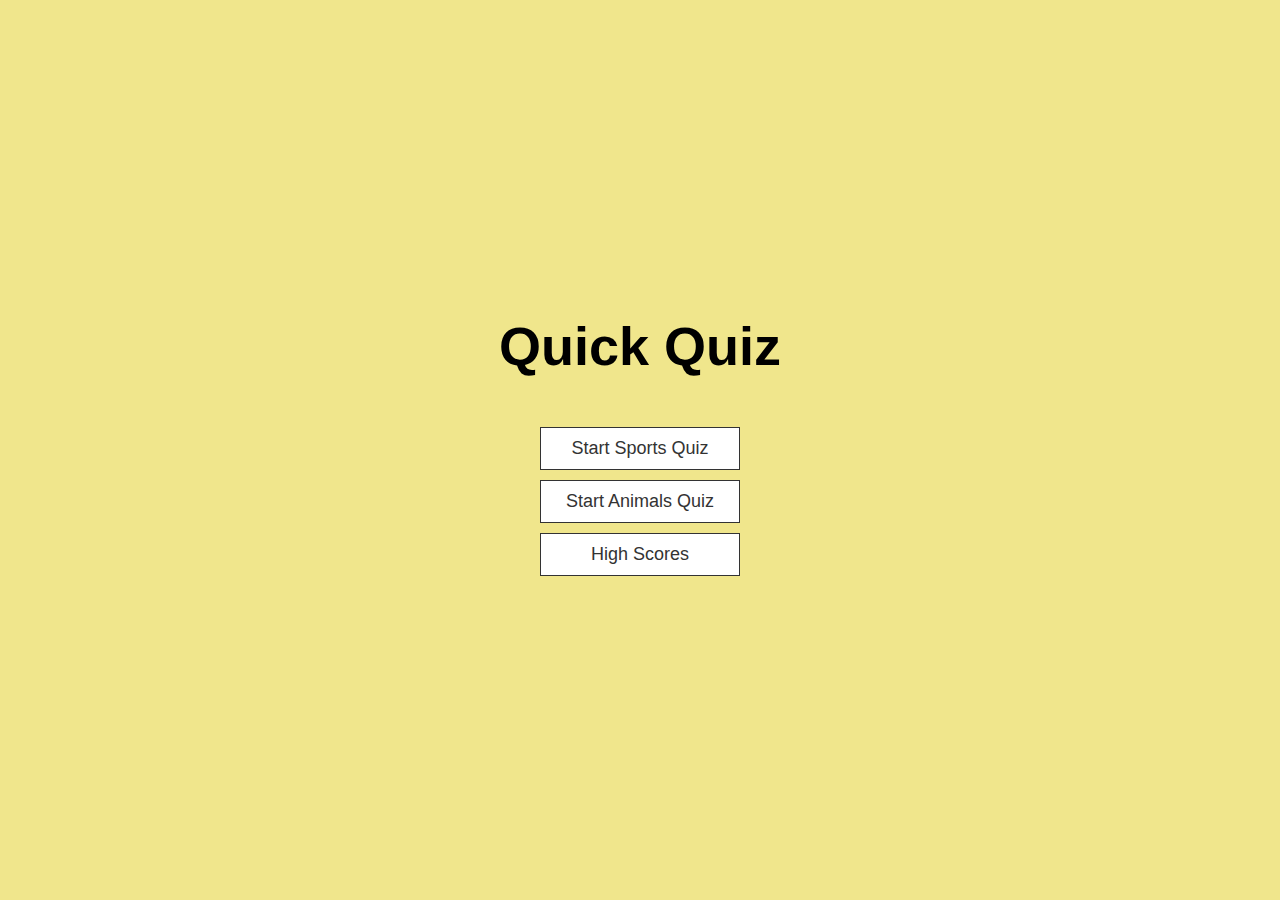
<file: index.html>
<!DOCTYPE html>
<html lang="en">
<head>
  <meta charset="UTF-8">
  <meta name="viewport" content="width=device-width, initial-scale=1.0">
  <title>Quiz App</title>
  <link rel="stylesheet" href="app.css">
</head>
<body>
  <div class="container">
  <div id="home" class="flex-center flex-column">
  <h1>Quick Quiz</h1>
  <a class="btn" href="/game.html?quiz=sports">Start Sports Quiz</a>
  <a class="btn" href="/game.html?quiz=animals">Start Animals Quiz</a>
  <a class="btn" href="/highscore.html">High Scores</a>
    </div>
  </div>
 </body>
</html>
</file>
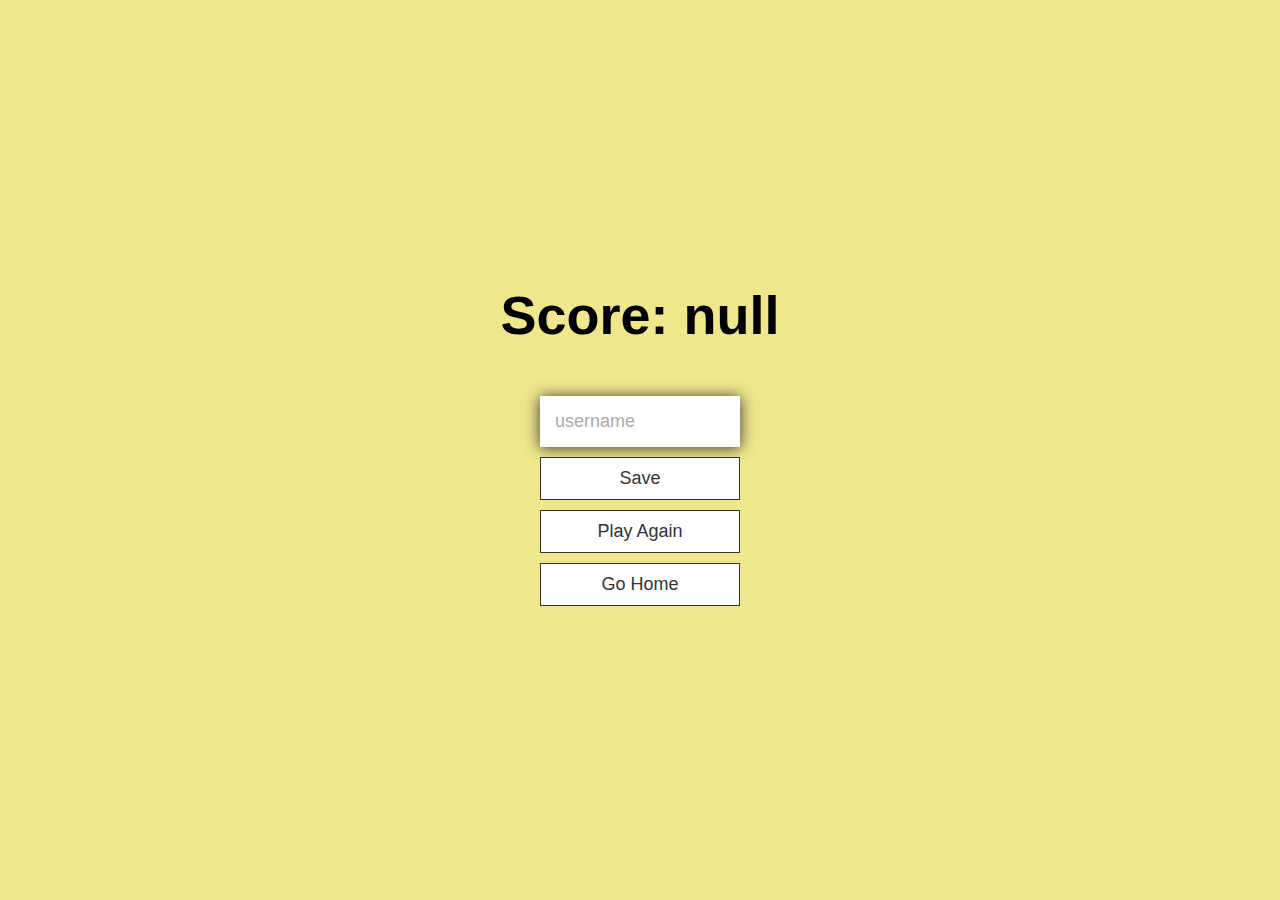
<file: avslut.html>
<!DOCTYPE html>
<html lang="en">
<head>
  <meta charset="UTF-8">
  <meta name="viewport" content="width=device-width, initial-scale=1.0">
  <title>Congrats!</title>
  <link rel="stylesheet" href="app.css">
</head>
<body>
  <div class="container">
    <div id="end" class="flex-center flex-column">
      <h1 id="finalScore"></h1>
      <form id="saveScoreForm">
        <input
        type="text"
        name="username"
        id="username"
        placeholder="username"
        />
        <button type="submit"
        class="btn"
        id="saveScoreBtn"
        onclick="saveHighScore(event)"
        disabled
        >
        Save
        </button>
      </form>
      <a class="btn" href="/game.html">Play Again</a>
      <a class="btn" href="/">Go Home</a>
    </div>
  </div>
  <script src="/end.js"></script>
</body>
</html>
</file>
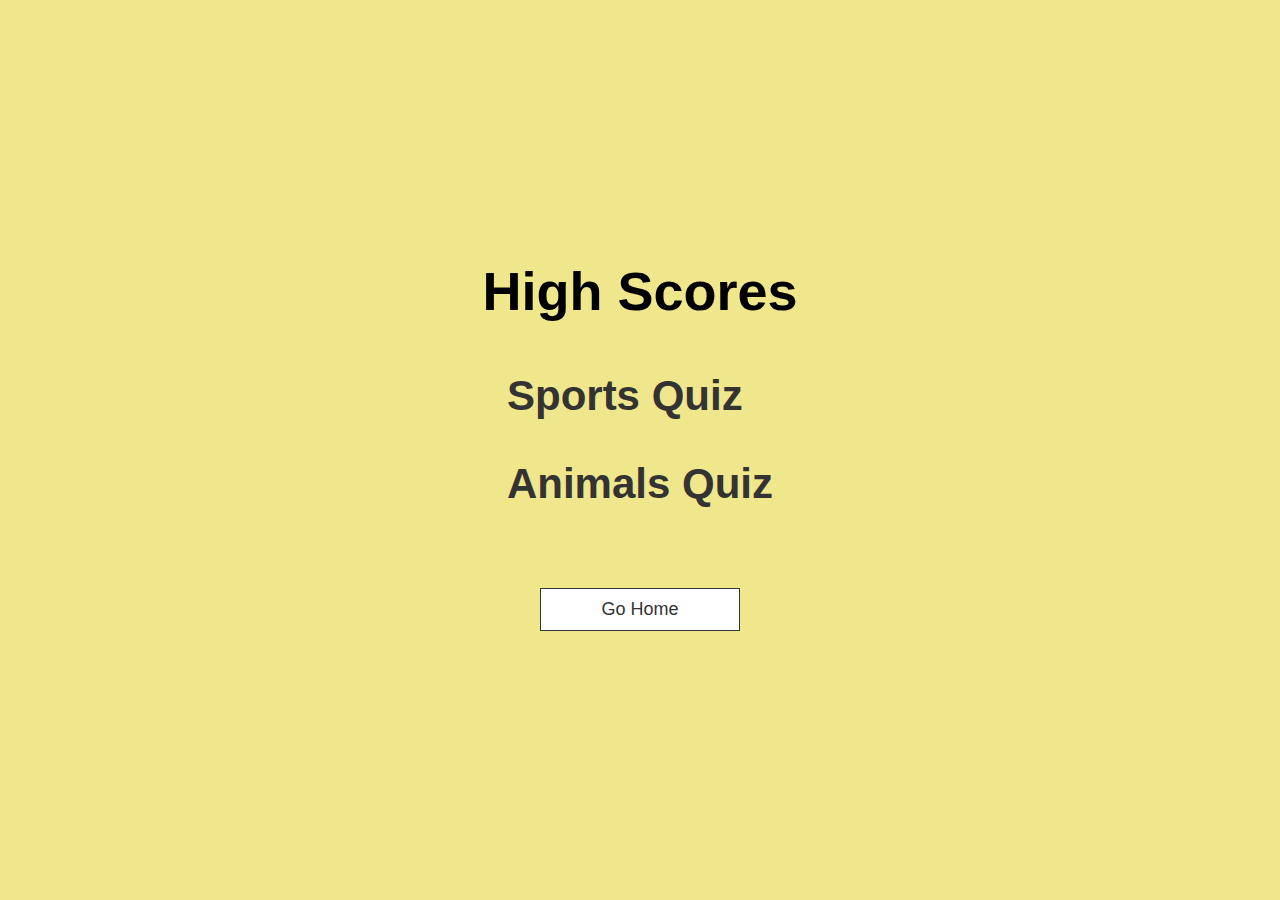
<file: highscore.html>
<!DOCTYPE html>
<html lang="en">
<head>
  <meta charset="UTF-8">
  <meta name="viewport" content="width=device-width, initial-scale=1.0">
  <title>High Scores</title>
  <link rel="stylesheet" href="app.css"/>
  <link rel="stylesheet" href="highscores.css"/>
</head>
<body>
  <div class="container">
    <div id="highScores" class="flex-center flex-column">
      <h1 id="finalScore">High Scores</h1>
      <div id="highScoresList"></div>
      <a class="btn" href="/">Go Home</a>
    </div>
   </div>
   <script src="highscores.js"></script>
 </body>
</html>
</file>
<file: app.css>
:root {
  background-color: rgb(240,230,140);
  font-size: 62.5%;
}

*{
  box-sizing: border-box;
  font-family: Arial, Helvetica, sans-serif;
  margin: 0;
  padding: 0;
  color: #333
}

h1,
h2,
h3,
h4 {
  margin-bottom: 1rem;
}

h1 {
font-size: 5.4rem;
color: #000000;
margin-bottom: 5rem;
}

h1 > span {
  font-size: 2.4rem;
  font-weight: 500;
}

h2 {
  font-size: 4.2rem;
  margin-bottom: 4rem;
  font-weight: 700;
}

h3 {
  font-size: 2.8rem;
  font-weight: 500;
}

.container {
  width: 100vw;
  height: 100vh;
  display: flex;
  justify-content: center;
  align-items: center;
  max-width: 80rem;
  margin: 0 auto;
  padding: 2rem;
}

.container > * {
  width: 100%;
}

.flex-column {
  display: flex;
  flex-direction: column;
}

.flex-center {
  justify-content: center;
  align-items: center;
}

.justify-center {
  justify-content: center;
}

.text-center {
  text-align: center;
}

.hidden {
  display: none;
}

/* BUTTONS */
.btn {
  font-size: 1.8rem;
  padding: 1rem 0;
  width: 20rem;
  text-align: center;
  border: 0.1rem solid #333;
  margin-bottom: 1rem;
  text-decoration: none;
  color: #333;
background-color: white;
}

.btn:hover {
  cursor: pointer;
  box-shadow: 0 0.4rem 1.4rem 0 #333;
  transform: translateY(-0.1rem);
  transition: transform 150ms;
}

.btn[disabled]:hover {
  cursor: not-allowed;
  box-shadow: none;
  transform: none;
}

/* FORM */
form {
  width: 100%;
  display:flex;
  flex-direction: column;
  align-items: center;
}

input {
margin-bottom: 1rem;
width: 20rem;
padding: 1.5rem;
font-size: 1.8rem;
border: none;
box-shadow: 0 0.1rem 1.4rem 0 #333;
}

input::placeholder {
  color: #aaa;
}


@media only screen and (max-width: 600px) {
  h2 {
    font-size: 3.2rem;
    margin-bottom: 4rem;
    font-weight: 700;
  }
}
</file>
<file: highscores.css>
#highScoresList {
  list-style: none;
  padding-left: 0;
  margin-bottom: 4rem;
}

.high-score {
  font-size: 2.8rem;
  margin-bottom: 0.5rem;
}

.high-score:hover {
  transform: scale(1.025);
}
</file>
